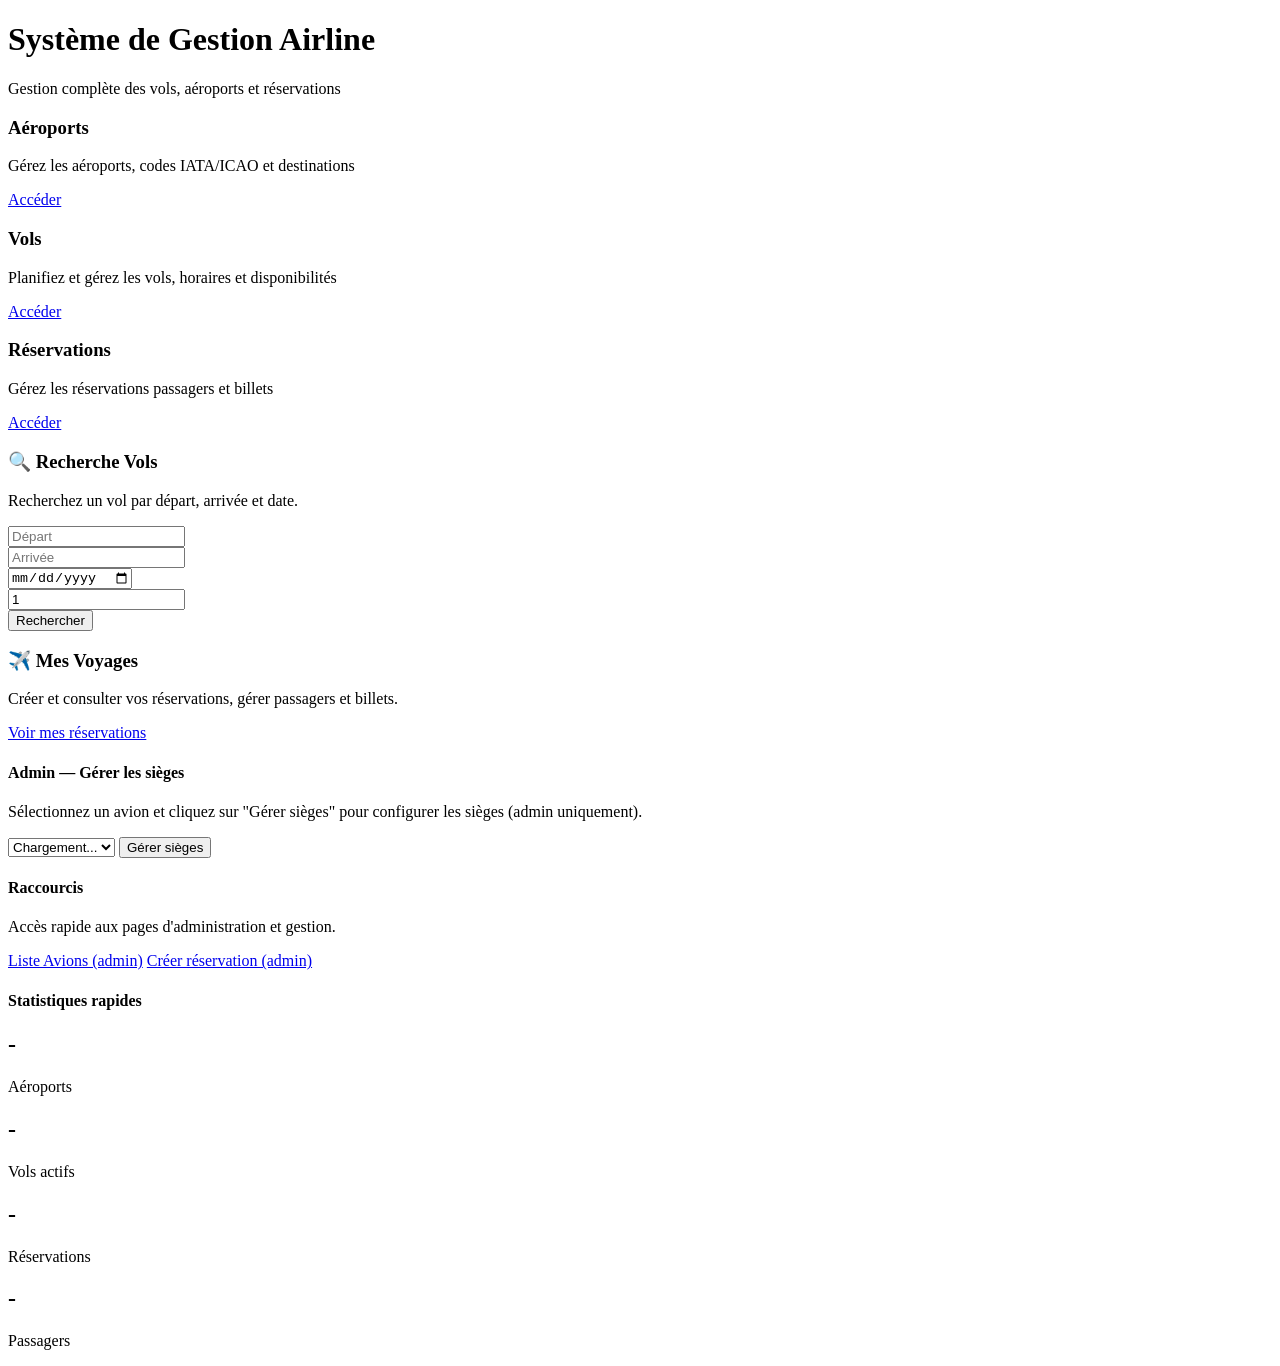
<file: airline-management/src/main/resources/templates/index.html>
<!DOCTYPE html>
<html xmlns:th="http://www.thymeleaf.org" xmlns:sec="http://www.thymeleaf.org/thymeleaf-extras-springsecurity6">
<head th:replace="~{layout :: head}">
</head>
<body>
    <nav th:replace="~{layout :: navbar}"></nav>

    <main class="py-4">
        <div class="container">
            <div class="row text-center mb-5">
                <div class="col-12">
                    <h1 class="display-4 mb-3">
                        <i class="bi bi-airplane-fill text-primary"></i> 
                        Système de Gestion Airline
                    </h1>
                    <p class="lead text-muted">Gestion complète des vols, aéroports et réservations</p>
                </div>
            </div>

            <div class="row g-4">
                <div class="col-md-4">
                    <div class="card h-100 text-center p-4">
                        <div class="card-body">
                            <i class="bi bi-pin-map feature-icon"></i>
                            <h3 class="card-title mt-3">Aéroports</h3>
                            <p class="card-text">Gérez les aéroports, codes IATA/ICAO et destinations</p>
                            <a href="/aeroports" class="btn btn-primary">
                                <i class="bi bi-arrow-right"></i> Accéder
                            </a>
                        </div>
                    </div>
                </div>

                <div class="col-md-4">
                    <div class="card h-100 text-center p-4">
                        <div class="card-body">
                            <i class="bi bi-airplane-engines feature-icon"></i>
                            <h3 class="card-title mt-3">Vols</h3>
                            <p class="card-text">Planifiez et gérez les vols, horaires et disponibilités</p>
                            <a href="/vols" class="btn btn-primary">
                                <i class="bi bi-arrow-right"></i> Accéder
                            </a>
                        </div>
                    </div>
                </div>

                <div class="col-md-4">
                    <div class="card h-100 text-center p-4">
                        <div class="card-body">
                            <i class="bi bi-ticket-perforated feature-icon"></i>
                            <h3 class="card-title mt-3">Réservations</h3>
                            <p class="card-text">Gérez les réservations passagers et billets</p>
                            <a href="/reservations" class="btn btn-primary">
                                <i class="bi bi-arrow-right"></i> Accéder
                            </a>
                        </div>
                    </div>
                </div>
            </div>

            <!-- Client view: Recherche vols + Mes voyages -->
            <div class="row g-4 mt-4" sec:authorize="hasRole('CLIENT')">
                <div class="col-md-6">
                    <div class="card h-100 text-center p-4">
                        <div class="card-body">
                            <i class="bi bi-search feature-icon"></i>
                            <h3 class="card-title mt-3">🔍 Recherche Vols</h3>
                            <p class="card-text">Recherchez un vol par départ, arrivée et date.</p>
                            <form id="searchForm" class="row g-2" onsubmit="event.preventDefault(); performSearch();">
                                <div class="col-4"><input id="from" class="form-control" placeholder="Départ"></div>
                                <div class="col-4"><input id="to" class="form-control" placeholder="Arrivée"></div>
                                <div class="col-4"><input id="date" type="date" class="form-control"></div>
                                <div class="col-6 mt-2"><input id="passengers" type="number" min="1" value="1" class="form-control" placeholder="Passagers"></div>
                                <div class="col-6 mt-2"><button class="btn btn-primary w-100">Rechercher</button></div>
                            </form>
                            <div id="searchResults" class="mt-3 text-start"></div>
                        </div>
                    </div>
                </div>

                <div class="col-md-6">
                    <div class="card h-100 text-center p-4">
                        <div class="card-body">
                            <i class="bi bi-journal-bookmark feature-icon"></i>
                            <h3 class="card-title mt-3">✈️ Mes Voyages</h3>
                            <p class="card-text">Créer et consulter vos réservations, gérer passagers et billets.</p>
                            <a href="/my-reservations" class="btn btn-primary">
                                Voir mes réservations
                            </a>
                        </div>
                    </div>
                </div>
            </div>

            <div class="row mt-4">
                <div class="col-md-6" sec:authorize="hasRole('ADMIN')">
                    <div class="card h-100 p-4">
                        <div class="card-body">
                            <h4>Admin — Gérer les sièges</h4>
                            <p>Sélectionnez un avion et cliquez sur "Gérer sièges" pour configurer les sièges (admin uniquement).</p>
                            <div class="d-flex gap-2 align-items-center">
                                <select id="manageAvionSelect" class="form-select w-50">
                                    <option value="">Chargement...</option>
                                </select>
                                <button id="manageSeatsBtn" class="btn btn-success">Gérer sièges</button>
                            </div>
                            <div id="manageMsg" class="mt-2 text-danger"></div>
                        </div>
                    </div>
                </div>
                <div class="col-md-6" sec:authorize="hasRole('ADMIN')">
                    <div class="card h-100 p-4">
                        <div class="card-body">
                            <h4>Raccourcis</h4>
                            <p>Accès rapide aux pages d'administration et gestion.</p>
                            <div class="d-flex gap-2">
                                <a href="/admin/aircraft" class="btn btn-outline-primary">Liste Avions (admin)</a>
                                <a href="/admin/reservations/create" class="btn btn-outline-success">Créer réservation (admin)</a>
                            </div>
                        </div>
                    </div>
                </div>
            </div>

            <div class="row mt-5">
                <div class="col-12">
                    <div class="card bg-light">
                        <div class="card-body">
                            <h4 class="card-title">
                                <i class="bi bi-info-circle"></i> Statistiques rapides
                            </h4>
                            <div class="row text-center mt-4">
                                <div class="col-md-3">
                                    <h2 class="text-primary" id="statsAeroports">-</h2>
                                    <p class="text-muted">Aéroports</p>
                                </div>
                                <div class="col-md-3">
                                    <h2 class="text-primary" id="statsVols">-</h2>
                                    <p class="text-muted">Vols actifs</p>
                                </div>
                                <div class="col-md-3">
                                    <h2 class="text-primary" id="statsReservations">-</h2>
                                    <p class="text-muted">Réservations</p>
                                </div>
                                <div class="col-md-3">
                                    <h2 class="text-primary" id="statsPassagers">-</h2>
                                    <p class="text-muted">Passagers</p>
                                </div>
                            </div>
                        </div>
                    </div>
                </div>
            </div>
        </div>
    </main>

    <footer th:replace="~{layout :: footer}"></footer>

    <div th:replace="~{layout :: scripts}"></div>
   <script th:src="@{/js/dashboard.js}"></script>
</body>
</html>
</file>
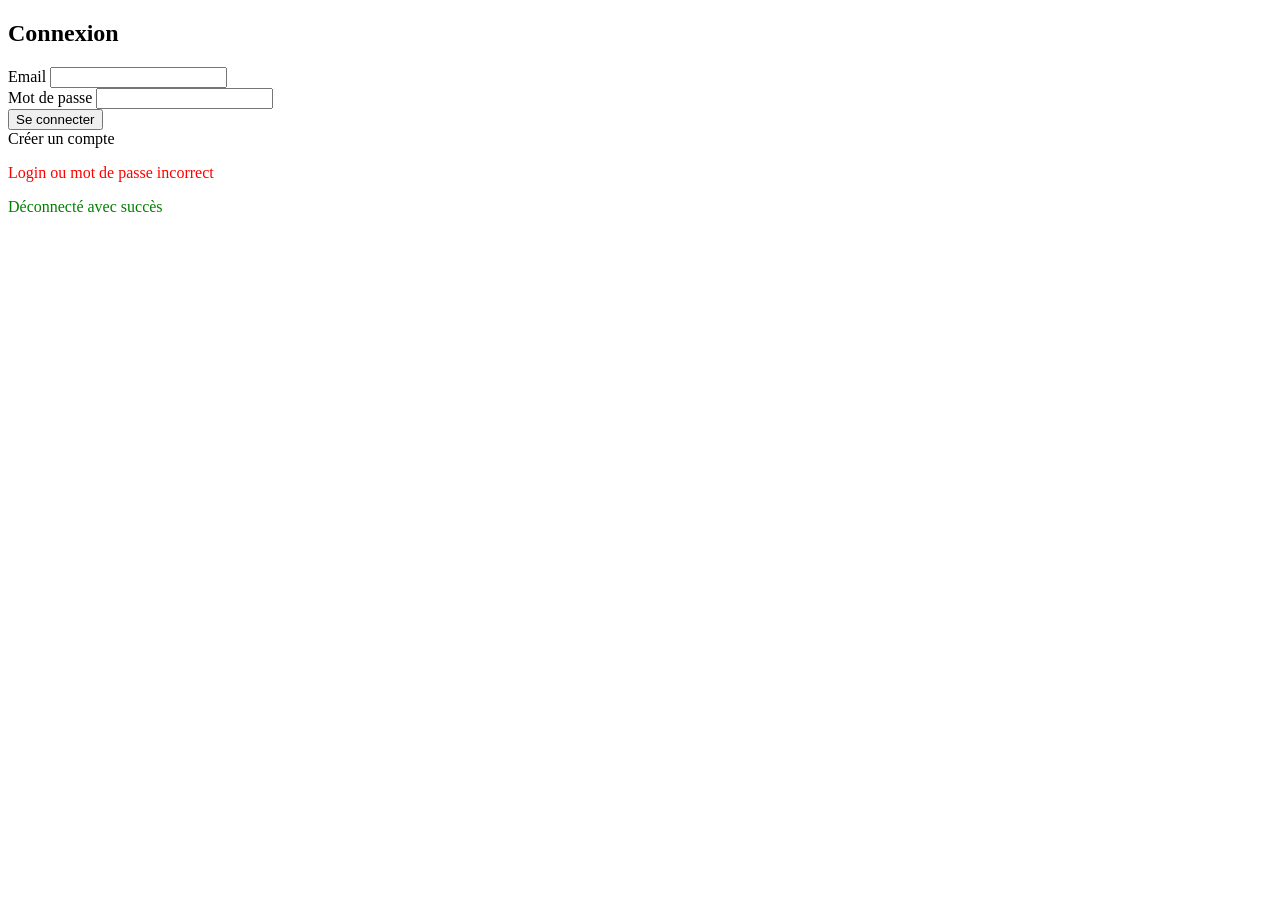
<file: src/main/resources/templates/login.html>
<!DOCTYPE html>
<html xmlns:th="http://www.thymeleaf.org">
<head>
    <meta charset="UTF-8" />
    <title>Login</title>
   <link rel="stylesheet" th:href="@{/css/style.css}" />

</head>
<body>
<h2>Connexion</h2>
<form th:action="@{/login}" method="post">
    <div>
        <label for="username">Email</label>
        <input type="text" id="username" name="username" />
    </div>
    <div>
        <label for="password">Mot de passe</label>
        <input type="password" id="password" name="password" />
    </div>
    <div>
        <button type="submit">Se connecter</button>
    </div>
    <div>
        <a th:href="@{/register}">Créer un compte</a>
    </div>
    <div th:if="${param.error}">
        <p style="color:red">Login ou mot de passe incorrect</p>
    </div>
    <div th:if="${param.logout}">
        <p style="color:green">Déconnecté avec succès</p>
    </div>
</form>
</body>
</html>
</file>
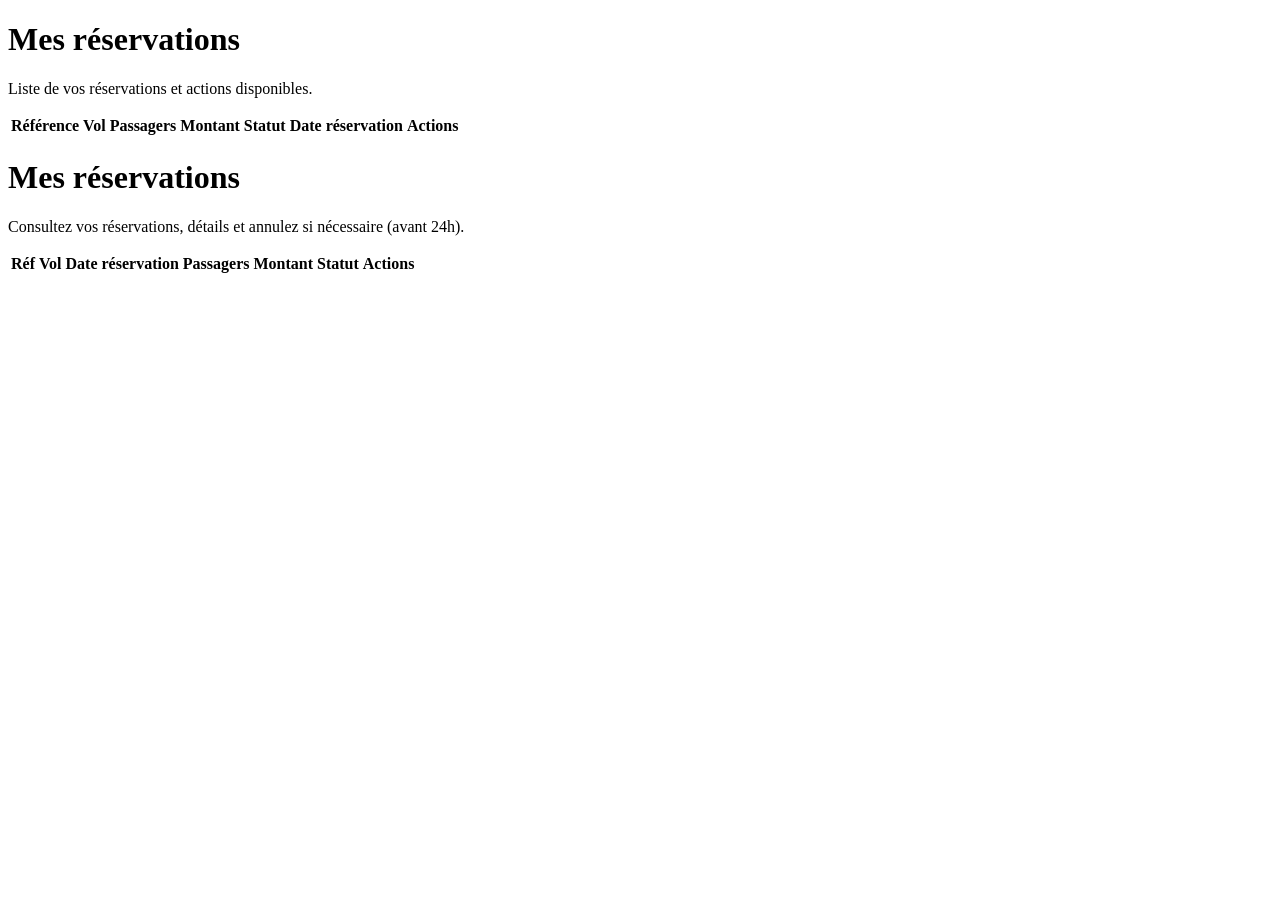
<file: src/main/resources/templates/my-reservations.html>
<!DOCTYPE html>
<html xmlns:th="http://www.thymeleaf.org">
<head th:replace="~{layout :: head}">
    <title>Mes réservations</title>
</head>
<body>
<nav th:replace="~{layout :: navbar}"></nav>

<main class="py-4">
    <div class="container">
        <div class="row mb-4">
            <div class="col-12">
                <h1>Mes réservations</h1>
                <p class="text-muted">Liste de vos réservations et actions disponibles.</p>
            </div>
        </div>

        <div class="row">
            <div class="col-12">
                <table class="table table-striped" id="reservationsTable">
                    <thead>
                        <tr>
                            <th>Référence</th>
                            <th>Vol</th>
                            <th>Passagers</th>
                            <th>Montant</th>
                            <th>Statut</th>
                            <th>Date réservation</th>
                            <th>Actions</th>
                        </tr>
                    </thead>
                    <tbody></tbody>
                </table>
            </div>
        </div>
    </div>
</main>

<footer th:replace="~{layout :: footer}"></footer>
<div th:replace="~{layout :: scripts}"></div>

<script th:src="@{/js/mes-reservations.js}"></script>

</body>
</html>
<!DOCTYPE html>
<html xmlns:th="http://www.thymeleaf.org">
<head th:replace="~{layout :: head}">
    <title>Mes réservations</title>
</head>
<body>
<nav th:replace="~{layout :: navbar}"></nav>

<main class="py-4">
    <div class="container">
        <div class="row mb-4">
            <div class="col-12">
                <h1>Mes réservations</h1>
                <p>Consultez vos réservations, détails et annulez si nécessaire (avant 24h).</p>
            </div>
        </div>

        <div class="row">
            <div class="col-12">
                <div id="msg" class="mb-3 text-danger"></div>
                <table class="table table-striped" id="reservationsTable">
                    <thead>
                        <tr>
                            <th>Réf</th>
                            <th>Vol</th>
                            <th>Date réservation</th>
                            <th>Passagers</th>
                            <th>Montant</th>
                            <th>Statut</th>
                            <th>Actions</th>
                        </tr>
                    </thead>
                    <tbody></tbody>
                </table>
            </div>
        </div>
    </div>
</main>

<footer th:replace="~{layout :: footer}"></footer>
<div th:replace="~{layout :: scripts}"></div>
<script th:src="@{/js/mes-reservations.js}"></script>
</body>
</html>
</file>
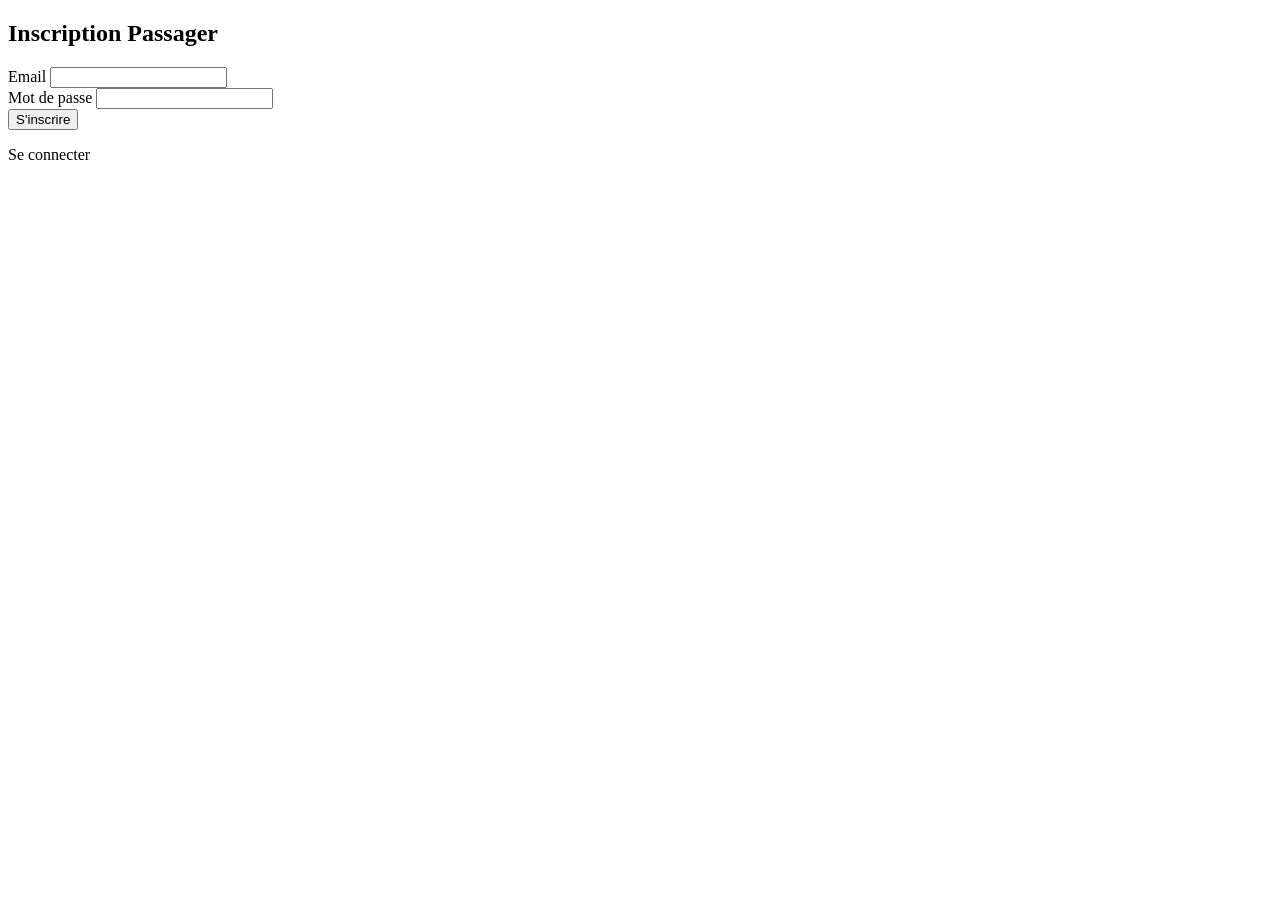
<file: src/main/resources/templates/register.html>
<!DOCTYPE html>
<html xmlns:th="http://www.thymeleaf.org">
<head>
    <meta charset="UTF-8" />
    <title>Register</title>
<link rel="stylesheet" th:href="@{/css/register.css}" />

</head>
<body>
<h2>Inscription Passager</h2>

<form th:action="@{/register}" th:object="${utilisateur}" method="post">
    <div>
        <label>Email</label>
        <input th:field="*{email}" />
    </div>
    <div>
        <label>Mot de passe</label>
        <input th:field="*{motDePasse}" type="password" />
    </div>
    <div>
        <button type="submit">S'inscrire</button>
    </div>
    <div th:if="${error}">
        <p style="color:red" th:text="${error}"></p>
    </div>
</form>

<p><a th:href="@{/login}">Se connecter</a></p>

</body>
</html>
</file>
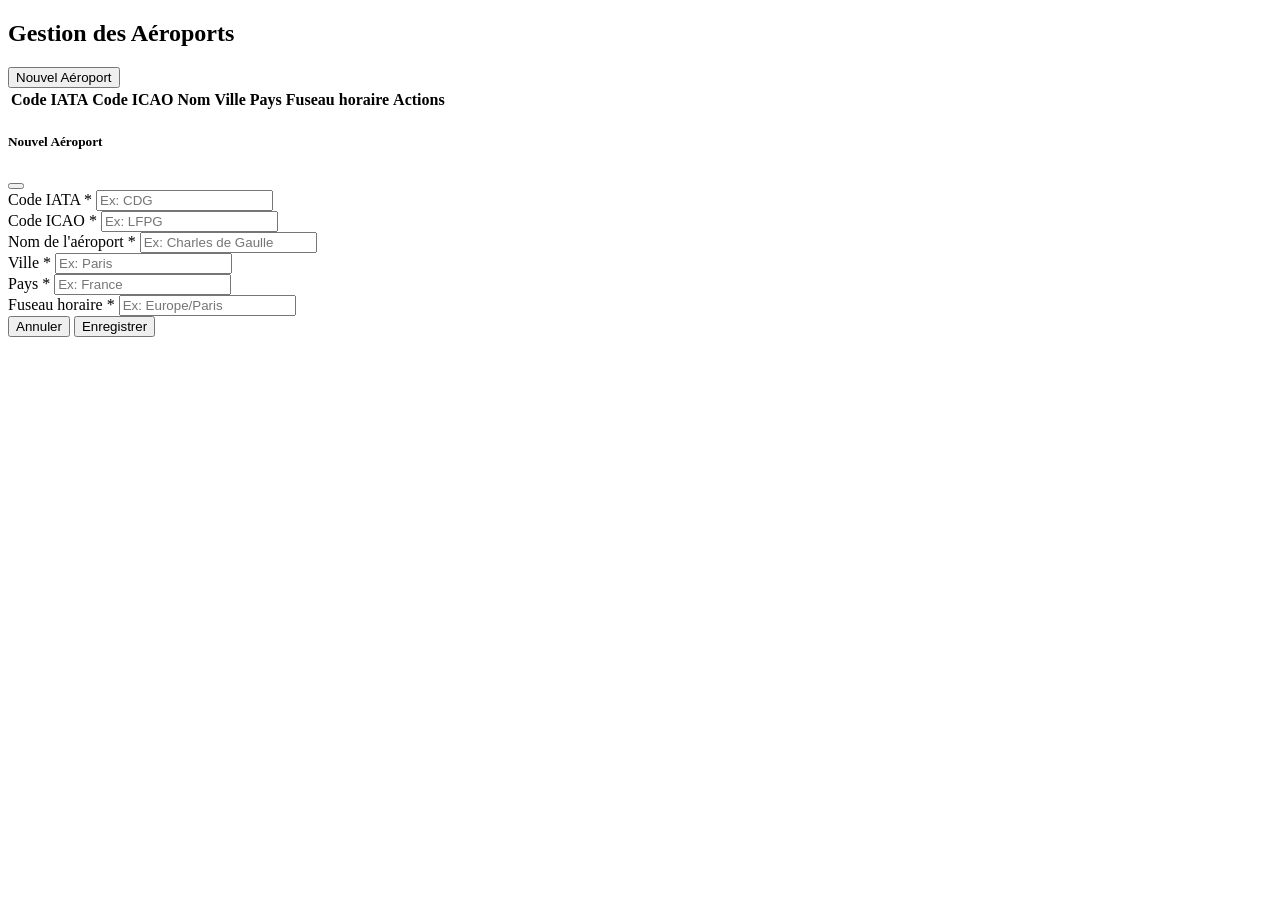
<file: airline-management/src/main/resources/templates/aeroports.html>
<!DOCTYPE html>
<html xmlns:th="http://www.thymeleaf.org">
<head th:replace="~{layout :: head}">
</head>
<body>
    <nav th:replace="~{layout :: navbar}"></nav>

    <main class="py-4">
        <div class="container">
            <div class="d-flex justify-content-between align-items-center mb-4">
                <h2><i class="bi bi-pin-map"></i> Gestion des Aéroports</h2>
                <button class="btn btn-primary" data-bs-toggle="modal" data-bs-target="#aeroportModal" onclick="resetForm()">
                    <i class="bi bi-plus-circle"></i> Nouvel Aéroport
                </button>
            </div>

            <div class="card">
                <div class="card-body">
                    <div class="table-responsive">
                        <table class="table table-hover" id="aeroportsTable">
                            <thead>
                                <tr>
                                    <th>Code IATA</th>
                                    <th>Code ICAO</th>
                                    <th>Nom</th>
                                    <th>Ville</th>
                                    <th>Pays</th>
                                    <th>Fuseau horaire</th>
                                    <th>Actions</th>
                                </tr>
                            </thead>
                            <tbody>
                                <!-- Rempli dynamiquement -->
                            </tbody>
                        </table>
                    </div>
                </div>
            </div>
        </div>

        <!-- Modal Aéroport -->
        <div class="modal fade" id="aeroportModal" tabindex="-1">
            <div class="modal-dialog">
                <div class="modal-content">
                    <div class="modal-header">
                        <h5 class="modal-title" id="modalTitle">Nouvel Aéroport</h5>
                        <button type="button" class="btn-close" data-bs-dismiss="modal"></button>
                    </div>
                    <div class="modal-body">
                        <form id="aeroportForm">
                            <input type="hidden" id="aeroportId">
                            <div class="mb-3">
                                <label for="codeIata" class="form-label">Code IATA *</label>
                                <input type="text" class="form-control" id="codeIata" required maxlength="3" placeholder="Ex: CDG">
                            </div>
                            <div class="mb-3">
                                <label for="codeIcao" class="form-label">Code ICAO *</label>
                                <input type="text" class="form-control" id="codeIcao" required maxlength="4" placeholder="Ex: LFPG">
                            </div>
                            <div class="mb-3">
                                <label for="nomAeroport" class="form-label">Nom de l'aéroport *</label>
                                <input type="text" class="form-control" id="nomAeroport" required placeholder="Ex: Charles de Gaulle">
                            </div>
                            <div class="mb-3">
                                <label for="ville" class="form-label">Ville *</label>
                                <input type="text" class="form-control" id="ville" required placeholder="Ex: Paris">
                            </div>
                            <div class="mb-3">
                                <label for="pays" class="form-label">Pays *</label>
                                <input type="text" class="form-control" id="pays" required placeholder="Ex: France">
                            </div>
                            <div class="mb-3">
                                <label for="fuseauHoraire" class="form-label">Fuseau horaire *</label>
                                <input type="text" class="form-control" id="fuseauHoraire" required placeholder="Ex: Europe/Paris">
                            </div>
                        </form>
                    </div>
                    <div class="modal-footer">
                        <button type="button" class="btn btn-secondary" data-bs-dismiss="modal">Annuler</button>
                        <button type="button" class="btn btn-primary" onclick="saveAeroport()">Enregistrer</button>
                    </div>
                </div>
            </div>
        </div>
    </main>

    <footer th:replace="~{layout :: footer}"></footer>

    <div th:replace="~{layout :: scripts}"></div>
   <script th:src="@{/js/aeroports.js}"></script>
</body>
</html>
</html>
</file>
